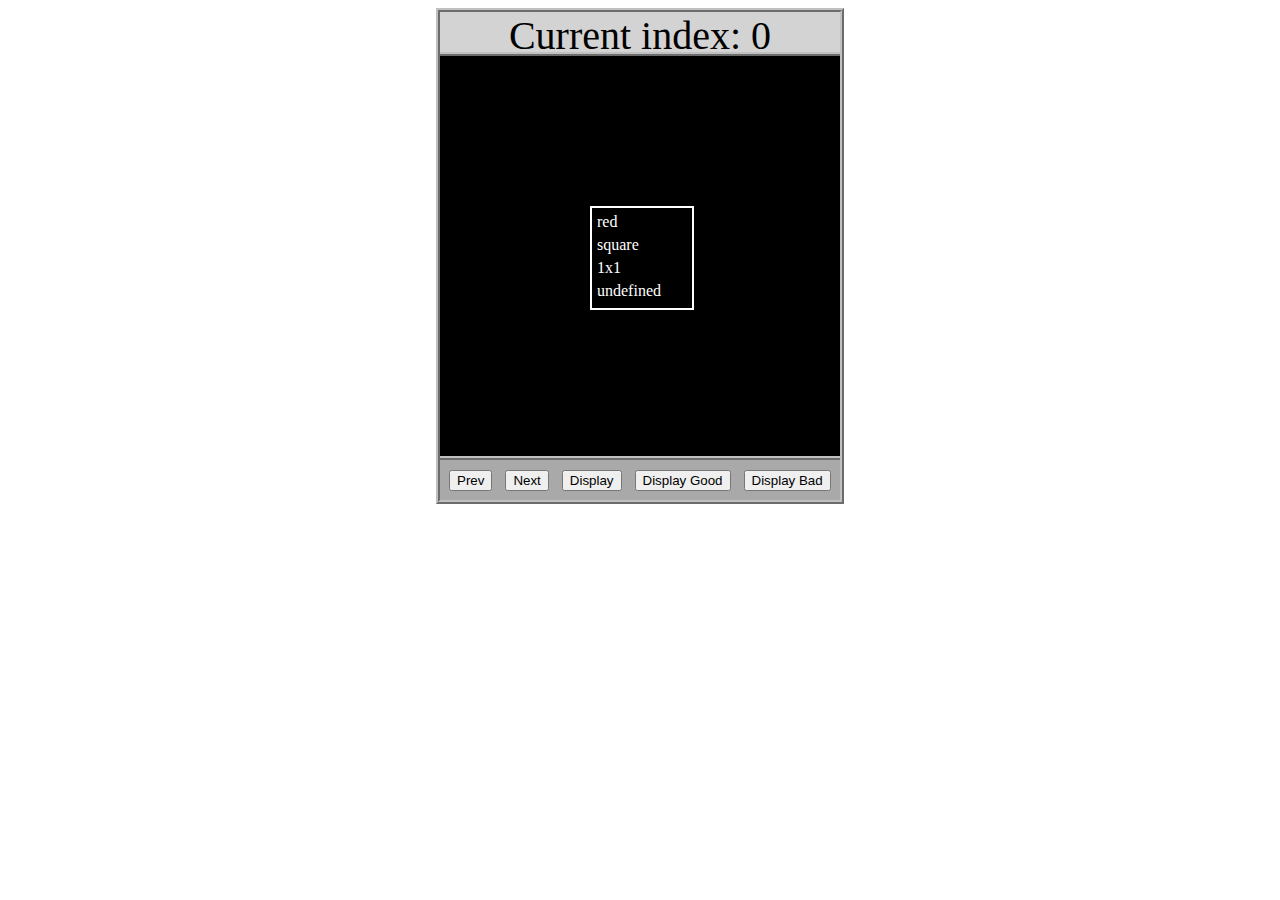
<file: asd-projects/data-shapes/index.html>
<!DOCTYPE html>
<html>
  <head>
    <meta charset="utf-8" />
    <meta name="viewport" content="width=device-width" />
    <title>Data Shapes</title>
    <link rel="stylesheet" href="index.css" />
    <script src="https://code.jquery.com/jquery-3.1.0.js"></script>
    <script src="index.js"></script>
  </head>
  <body>
    <div id="board">
      <div id="info-bar">Current index: 0</div>
      <div id="shape-container">
        <div id="shape"></div>
      </div>
      <div id="button-box">
        <button id="cycle-left">Prev</button>
        <button id="cycle-right">Next</button>
        <button id="execute1">Display</button>
        <button id="execute2">Display Good</button>
        <button id="execute3">Display Bad</button>
      </div>
    </div>
  </body>
</html>
</file>
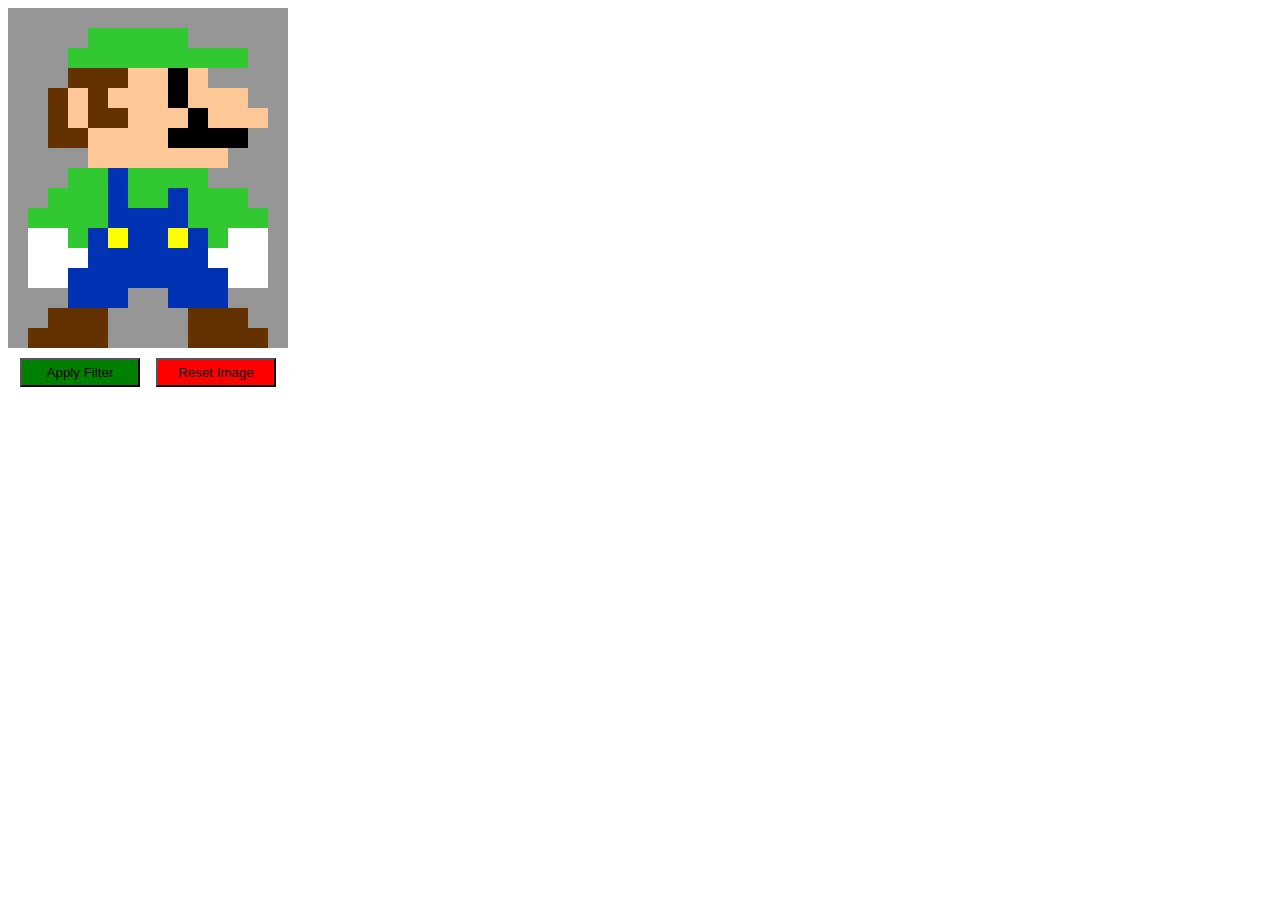
<file: asd-projects/image-filtering/index.html>
<!DOCTYPE html>
<html>
  <head>
    <script src="https://code.jquery.com/jquery-3.1.0.js"></script>
    <meta charset="utf-8" />
    <meta name="viewport" content="width=device-width" />
    <link rel="stylesheet" href="index.css" />
    <script src="image.js"></script>
    <script src="index.js"></script>
    <title>Image Filtering</title>
  </head>
  <body>
    <div id="display"></div>
    <div id="button-box">
      <button id="apply">Apply Filter</button>
      <button id="reset">Reset Image</button>
    </div>
  </body>
</html>
</file>
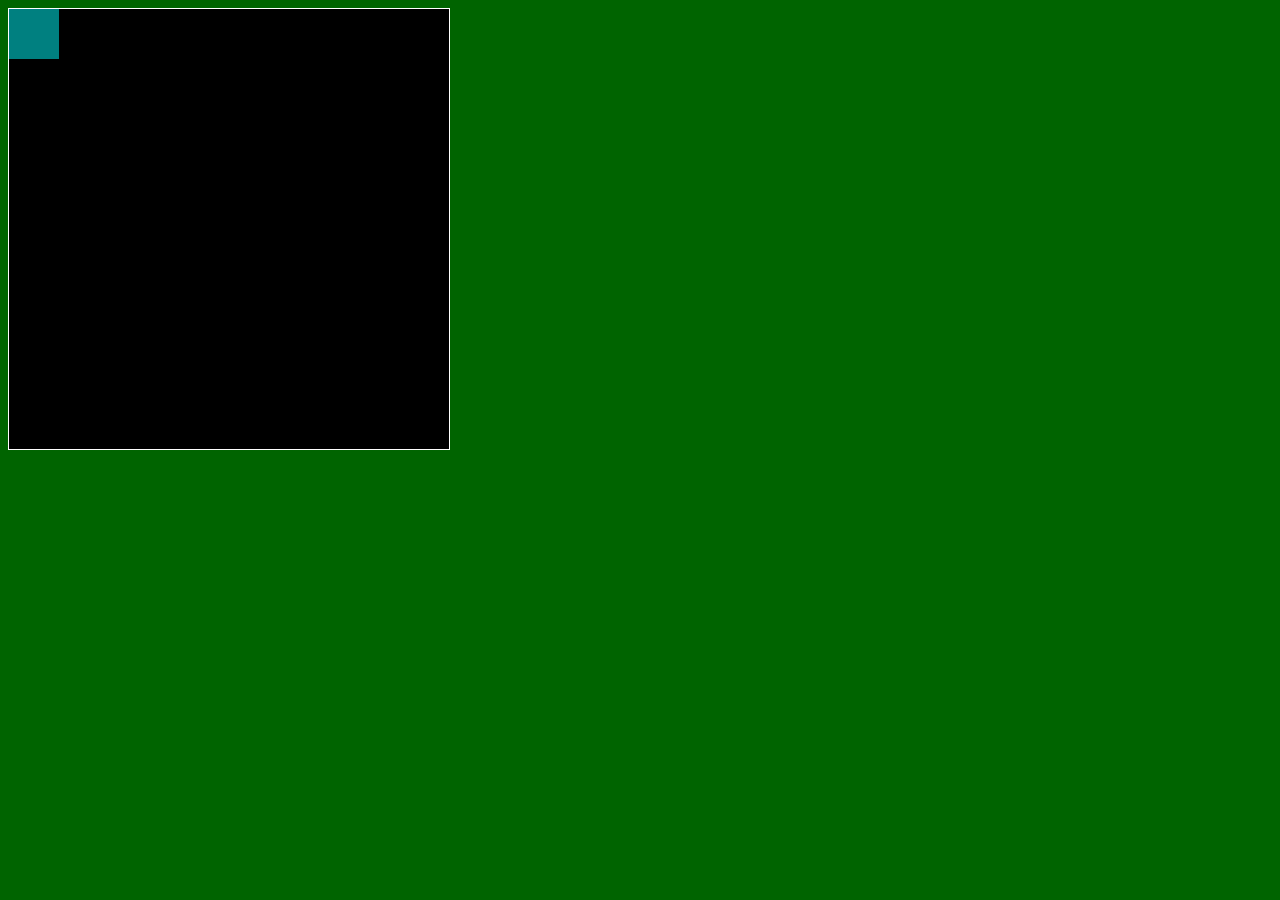
<file: asd-projects/pong/index.html>
<!DOCTYPE html>
<html>
  <head>
    <title>Title</title>
    <!-- Load CSS files -->
    <link rel="stylesheet" type="text/css" href="index.css">
    
    <!-- Load JavaScript files -->
    <script src="jquery.min.js"></script>
    <script src="index.js"></script>
  </head>
  
  <body>
    <div id='board'>
      <div id='gameItem'></div>
    </div>
  </body>
</html>
</file>
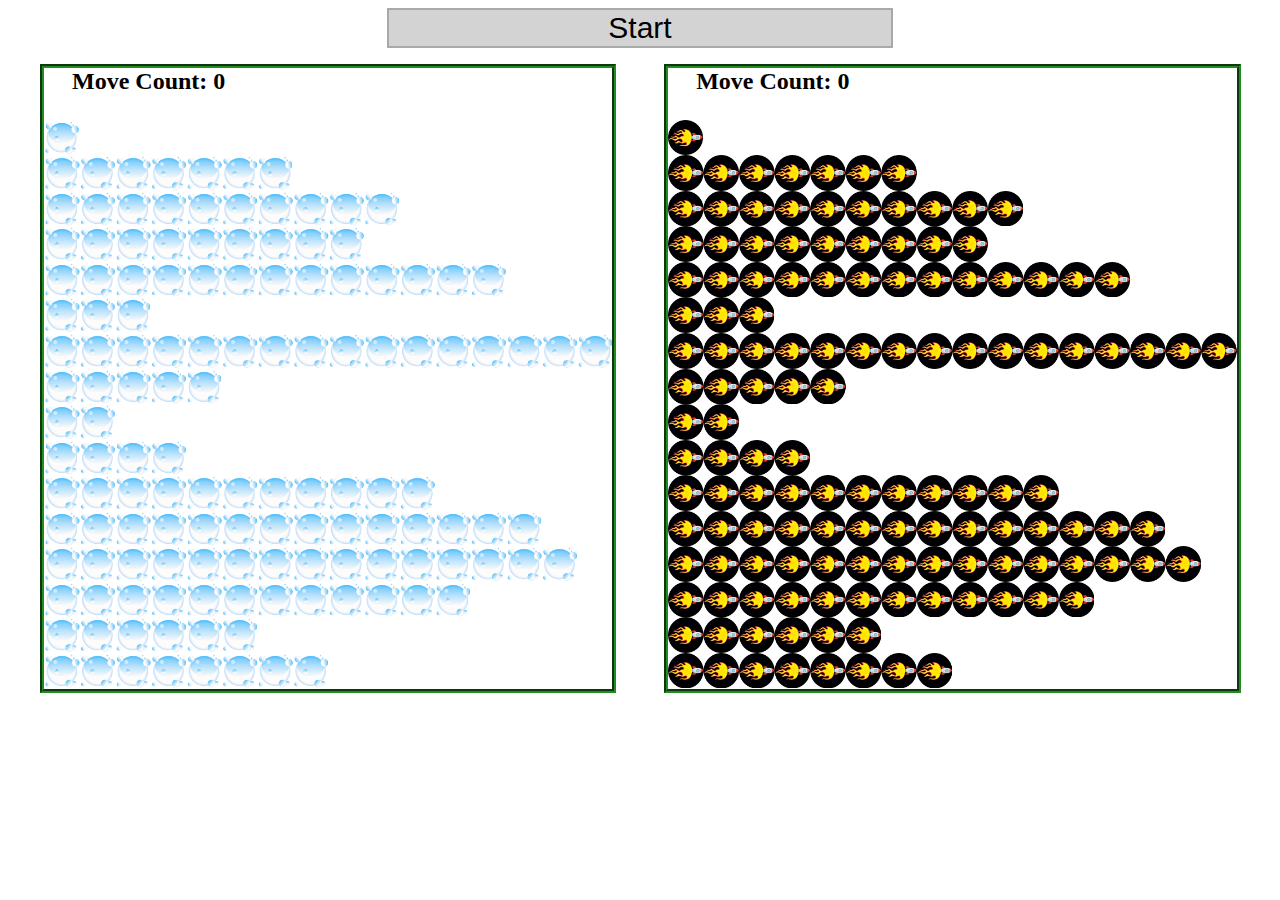
<file: asd-projects/sorting/index.html>
<!DOCTYPE html>
<html>
<head>
    <script src="https://code.jquery.com/jquery-3.1.0.js"></script>    
    <meta charset="utf-8">
    <meta name="viewport" content="width=device-width">
    <link rel="stylesheet" href="index.css">
    <script src="setup.js"></script>
    <script src="index.js"></script>
    <script src="run.js"></script>
    <title>Sorting</title>
</head>
<body>
    <div id="fullContainer">
        <div id="buttonContainer">
          <button id="goButton">Start</button>
        </div>
        <div id="sortContainer">
            <div class="subContainer" id="bubbleArea">
                <h2 id="bubbleCounter">Move Count: 0</h2>
                <div id="displayBubble">

                </div>
            </div>

            <div class="subContainer" id="quickArea">
                <h2 id="quickCounter">Move Count: 0</h2>
                <div id="displayQuick">

                </div>
            </div>
        </div>
    </div>
</body>
</html>
</file>
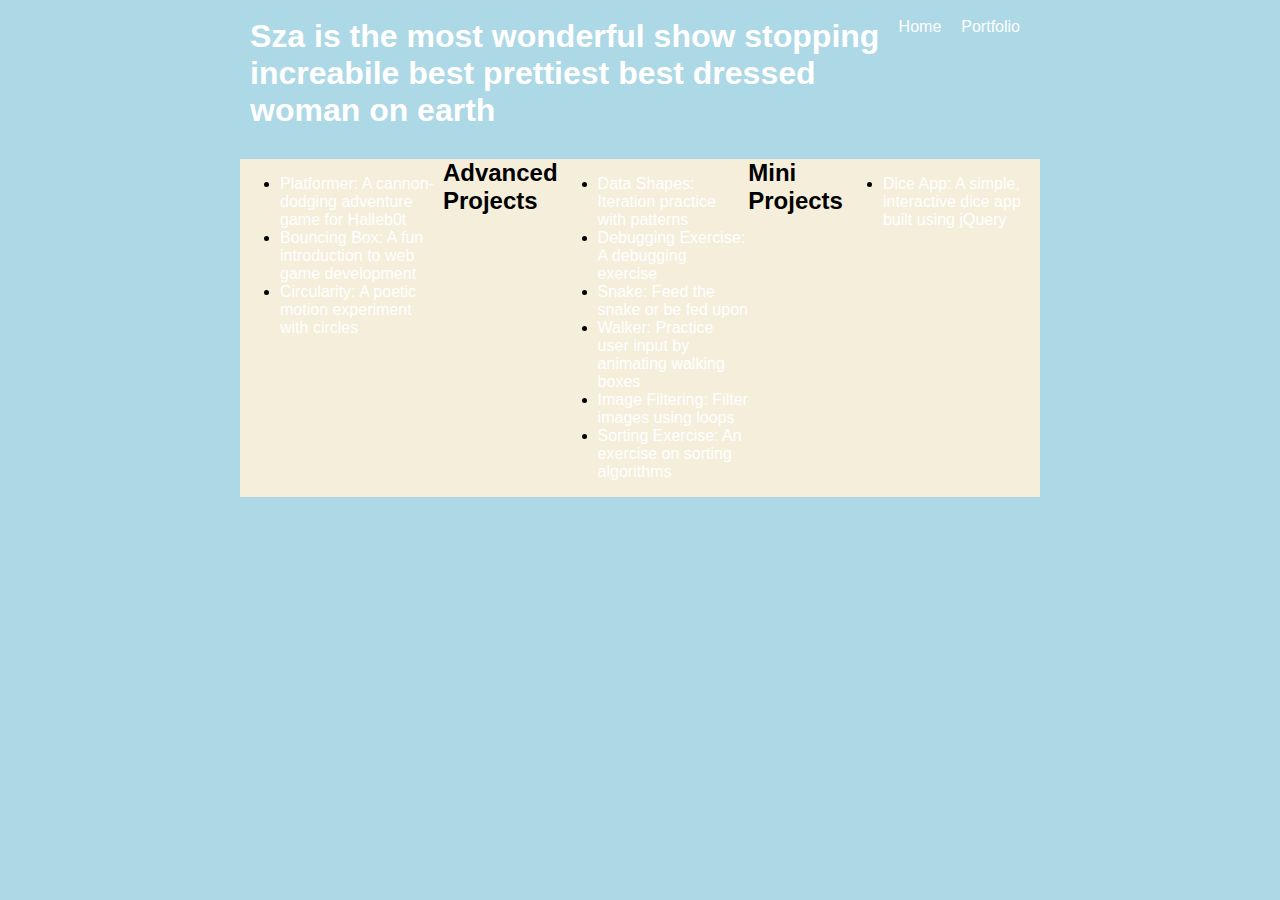
<file: portfolio.html>
<DOCTYPE html>
  <html>
    <head>
      <title>szas amazing website</title>
      <link rel="stylesheet" href="style.css" />
    </head>

    <body>
      <!-- All content goes here -->
      <div id="all-contents"></div>
    </body>
  </html>

  <!-- All content goes here -->

  <div id="all-contents">
    <nav>
      <h1>
        Sza is the most wonderful show stopping increabile best prettiest best
        dressed woman on earth
      </h1>
      <ul id="nav-ul">
        <li class="nav-li">
          <a href="index.html">Home</a>
        </li>

        <li class="nav-li">
          <a href="portfolio.html">Portfolio</a>
        </li>
      </ul>
    </nav>
    <main>
      <ul id="portfolio">

        <li>
          <a href="fsd-projects/platformer/"
          >Platformer: A cannon-dodging adventure game for Halleb0t</a
          >
        </li>
        <li>
          <a href="fsd-projects/bouncing-box/"
          >Bouncing Box: A fun introduction to web game development</a
          >
        </li>
        <li>
          <a href="fsd-projects/circularity/"
          >Circularity: A poetic motion experiment with circles</a
        >
      </li>
    </ul>

    <h2>Advanced Projects</h2>
<ul id ="portfolio">
    <li><a href="asd-projects/data-shapes"> Data Shapes: Iteration practice with patterns</a></li>
    <li><a href="asd-projects/debugging-exercise"> Debugging Exercise: A debugging exercise</a></li>
    <li><a href="asd-projects/snake">Snake: Feed the snake or be fed upon</a></li>
    <li><a href="asd-projects/walker">Walker: Practice user input by animating walking boxes</a></li>
    <li><a href="asd-projects/image-filtering">Image Filtering: Filter images using loops</a></li>
    <li><a href="asd-projects/sorting">Sorting Exercise: An exercise on sorting algorithms</a></li>
</ul>
<h2>Mini Projects</h2>
<ul id ="portfolio">
    <li><a href="asd-projects/dice-app"> Dice App: A simple, interactive dice app built using jQuery</a></li>
</ul>
      
    </main>
    </div>
  </DOCTYPE>
</file>
<file: asd-projects/data-shapes/index.css>
#board {
  width: 400px;
  margin: auto;
  border: silver ridge 4px;
}

#info-bar {
  width: 400px;
  height: 40px;
  background: lightgray;
  font-size: 40px;
  text-align: center;
}

#shape-container {
  width: 400px;
  height: 400px;
  background: black;
  border-top: silver ridge 4px;
  border-bottom: silver ridge 4px;
}

#button-box {
  width: 400px;
  height: 40px;
  background: darkgray;
}

#shape {
  color: white;
  width: 100px;
  height: 100px;
  position: relative;
  top: 150px;
  left: 150px;
  border: white solid 2px;
  display: block;
}

button {
  width: auto;
  height: auto;
  margin: auto;
  margin-top: 10px;
  margin-left: 9px;
}

p {
  margin: 5px;
}
</file>
<file: asd-projects/image-filtering/index.css>
.square {
  width: 20px;
  height: 20px;
  position: absolute;
}

body > div {
  position: relative;
}

#button-box {
  position: relative;
  top: 350px;
}

button {
  width: 120px;
  padding: 5px;
  margin-left: 12px;
}

#apply {
  background: green;
}

#reset {
  background: red;
}
</file>
<file: asd-projects/pong/index.css>
body {
  background-color: darkgreen;
}

#board {
  width: 440px;
  height: 440px;
  border: 1px solid white;
  background-color: black;
  position: relative;
}

#gameItem {
  background-color: teal;
  width: 50px;
  height: 50px;
  position: absolute;
/*   left: 100px; */  /* Uncomment if you want to set a "starting" position */
/*   top: 100px;  */  /* Uncomment if you want to set a "starting" position */
}
</file>
<file: asd-projects/sorting/index.css>
#fullContainer {
    width:100%;
}
#buttonContainer {
    margin:auto;
    width: 40%;
}
#goButton {
    margin: auto;
    width: 100%;
    border: 2px darkgray double;
    background: lightgray;
    font-size: 30px;
}
#sortContainer {
    display: table;
    margin: 0 auto;
    width: 100%;
}
.subContainer {
    display: inline-block;
    width:45%;
    border: 4px forestgreen groove;
    margin-top: 1.25%;
}
#bubbleArea {
    margin-left: 2.5%;
}
#quickArea {
    margin-left: 3.75%;
}
.subContainer > h2 {
    margin-left: 5%;
    height: 32px;
    margin-top: 0;
}
.sortElement {
    background-position: center;
    background-repeat: repeat-x;
    position: absolute;
    left: 0px;
    margin: 0;
    padding: 0;
}
.subContainer > div {
    position: relative;
}
.bubbleElement {
    background: url('img/bubble.png');
    /*border: 2px aqua ridge;*/
}
.quickElement {
    background: url('img/quick.png');
    /*border: 2px firebrick ridge;*/
}
</file>
<file: style.css>
body {
    background: #ADD8E6;
    color: #ADD8E6
    padding: 10px;
    font-family: Arial, sans-serif;
}

#all-contents {
    max-width: 800px;
    margin: auto;
}

/* navigation menu */
nav {
    background: rgb((173, 216, 230));
    margin: 0 auto;
    display: flex;
    padding: 10px;
    margin-bottom: 20px;
}

h1 {
    display: flex;
    align-items: center;
    color: white;
    flex: 1;
    margin: 0;
}

#nav-ul {
    list-style-type: none;
    margin: 0;
    padding: 0;
    display: flex;
}

.nav-li {
    display: inline-block;
    padding: 0 10px;
}

a {
    text-decoration: none;
    color: #fff;
}

/* main container area beneath menu */
main {
    background: rgb(245, 238, 219);
    display: flex;
    margin-top: 20px;
}

.sidebar {
    margin-right: 25px;
    padding: 10px;
}

.sidebar-img {
    width: 200px;
}

.content {
    flex: 1;
    padding: 15px;
}

/* interests section styles */
#interests {
    border: 4px silver ridge;
    padding: 8px;
    margin-top: 20px;
}

h2, h3 {
    margin: 0px;
}
</file>
